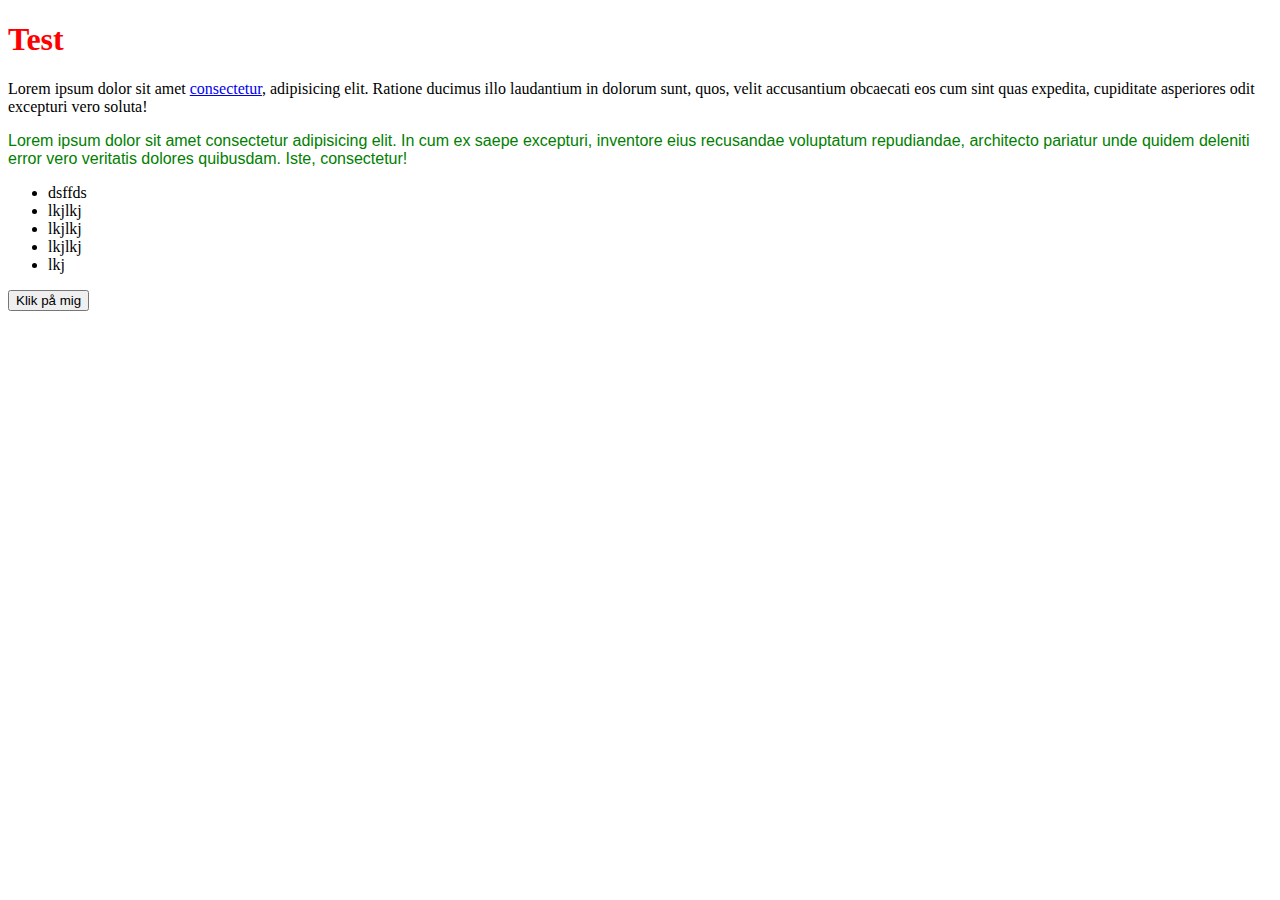
<file: startwebapp/index.html>
<!DOCTYPE html>
<html lang="en">
<head>
    <meta charset="UTF-8">
    <meta http-equiv="X-UA-Compatible" content="IE=edge">
    <meta name="viewport" content="width=device-width, initial-scale=1.0">
    <title>Document</title>
    <link rel="stylesheet" href="style.css">
</head>
<body>
    <h1 id="ov1">Test</h1>
    <p>Lorem ipsum dolor sit amet <a href="https://www.google.com">consectetur</a>, adipisicing elit. Ratione ducimus illo laudantium in dolorum sunt, quos, velit accusantium obcaecati eos cum sint quas expedita, cupiditate asperiores odit excepturi vero soluta!</p>
    <p id="p1">Lorem ipsum dolor sit amet consectetur adipisicing elit. In cum ex saepe excepturi, inventore eius recusandae voluptatum repudiandae, architecto pariatur unde quidem deleniti error vero veritatis dolores quibusdam. Iste, consectetur!</p>
    <ul>
        <li>dsffds</li>
        <li>lkjlkj</li>
        <li>lkjlkj</li>
        <li>lkjlkj</li>
        <li>lkj</li>
    </ul>

    <button id="b1">Klik på mig</button>
    <script src="app.js"></script>
</body>
</html>
</file>
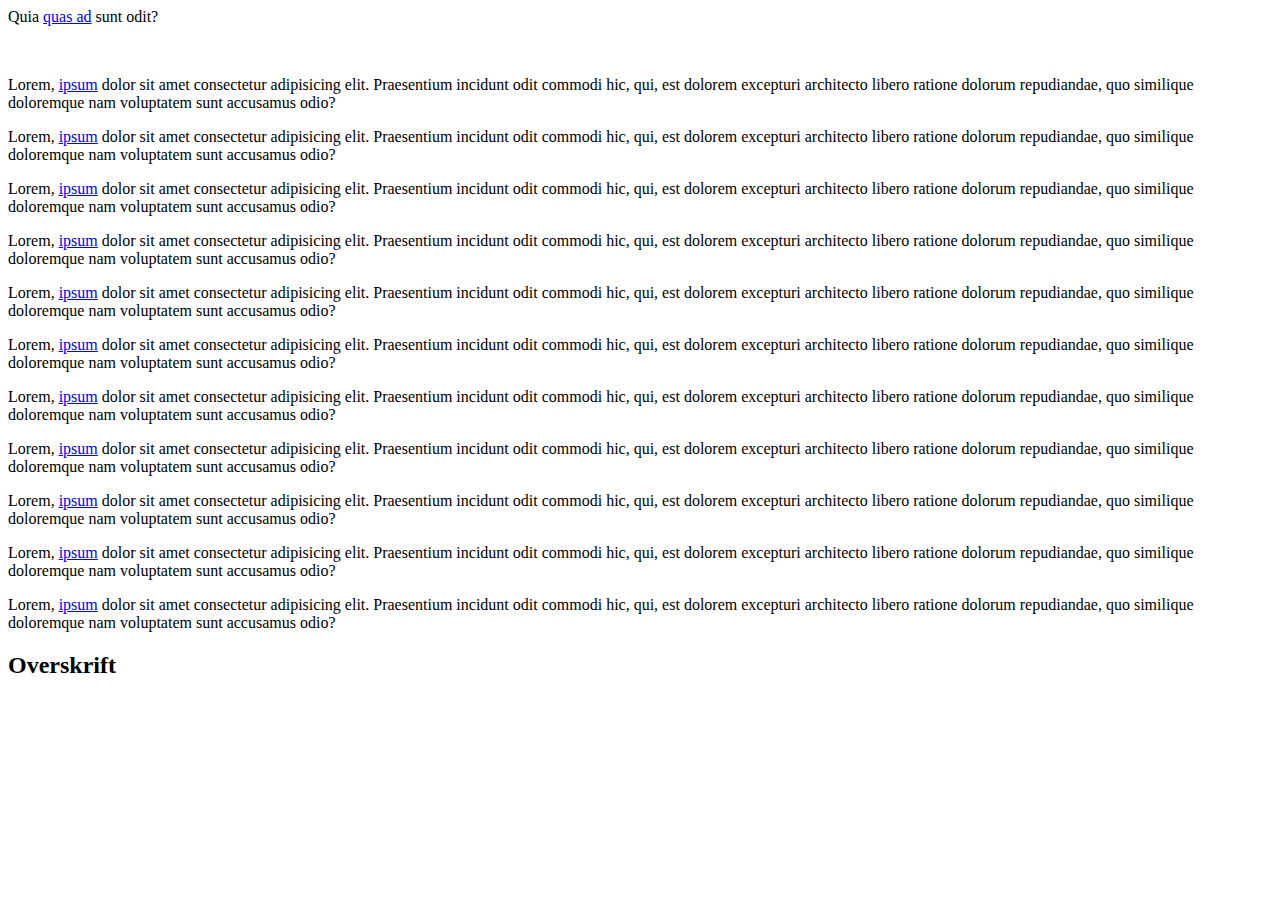
<file: test1.html>
<!DOCTYPE html>
<html lang="da">
  <head>
    <meta charset="UTF-8" />
    <meta http-equiv="X-UA-Compatible" content="IE=edge" />
    <meta name="viewport" content="width=device-width, initial-scale=1.0" />
    <title>Test</title>
    <style>
      #fed {
        font-weight: bold;
      }

      div {
        margin-bottom: 50px;
      }

      footer {
        display: block;
      }
    </style>
  </head>
  <body>
    <div>Quia <a href="#mitId">quas ad</a> sunt odit?</div>

    <p>
      Lorem, <a href="test2.html">ipsum</a> dolor sit amet consectetur
      adipisicing elit. Praesentium incidunt odit commodi hic, qui, est dolorem
      excepturi architecto libero ratione dolorum repudiandae, quo similique
      doloremque nam voluptatem sunt accusamus odio?
    </p>
    <p>
      Lorem, <a target="minGoole" href="https://www.google.dk">ipsum</a> dolor
      sit amet consectetur adipisicing elit. Praesentium incidunt odit commodi
      hic, qui, est dolorem excepturi architecto libero ratione dolorum
      repudiandae, quo similique doloremque nam voluptatem sunt accusamus odio?
    </p>
    <p>
      Lorem, <a target="minGoole" href="https://www.google.dk">ipsum</a> dolor
      sit amet consectetur adipisicing elit. Praesentium incidunt odit commodi
      hic, qui, est dolorem excepturi architecto libero ratione dolorum
      repudiandae, quo similique doloremque nam voluptatem sunt accusamus odio?
    </p>
    <p>
      Lorem, <a target="minGoole" href="https://www.google.dk">ipsum</a> dolor
      sit amet consectetur adipisicing elit. Praesentium incidunt odit commodi
      hic, qui, est dolorem excepturi architecto libero ratione dolorum
      repudiandae, quo similique doloremque nam voluptatem sunt accusamus odio?
    </p>
    <p>
      Lorem, <a target="minGoole" href="https://www.google.dk">ipsum</a> dolor
      sit amet consectetur adipisicing elit. Praesentium incidunt odit commodi
      hic, qui, est dolorem excepturi architecto libero ratione dolorum
      repudiandae, quo similique doloremque nam voluptatem sunt accusamus odio?
    </p>
    <p>
      Lorem, <a target="minGoole" href="https://www.google.dk">ipsum</a> dolor
      sit amet consectetur adipisicing elit. Praesentium incidunt odit commodi
      hic, qui, est dolorem excepturi architecto libero ratione dolorum
      repudiandae, quo similique doloremque nam voluptatem sunt accusamus odio?
    </p>
    <p>
      Lorem, <a target="minGoole" href="https://www.google.dk">ipsum</a> dolor
      sit amet consectetur adipisicing elit. Praesentium incidunt odit commodi
      hic, qui, est dolorem excepturi architecto libero ratione dolorum
      repudiandae, quo similique doloremque nam voluptatem sunt accusamus odio?
    </p>
    <p>
      Lorem, <a target="minGoole" href="https://www.google.dk">ipsum</a> dolor
      sit amet consectetur adipisicing elit. Praesentium incidunt odit commodi
      hic, qui, est dolorem excepturi architecto libero ratione dolorum
      repudiandae, quo similique doloremque nam voluptatem sunt accusamus odio?
    </p>
    <p>
      Lorem, <a target="minGoole" href="https://www.google.dk">ipsum</a> dolor
      sit amet consectetur adipisicing elit. Praesentium incidunt odit commodi
      hic, qui, est dolorem excepturi architecto libero ratione dolorum
      repudiandae, quo similique doloremque nam voluptatem sunt accusamus odio?
    </p>
    <p>
      Lorem, <a target="minGoole" href="https://www.google.dk">ipsum</a> dolor
      sit amet consectetur adipisicing elit. Praesentium incidunt odit commodi
      hic, qui, est dolorem excepturi architecto libero ratione dolorum
      repudiandae, quo similique doloremque nam voluptatem sunt accusamus odio?
    </p>
    <p>
      Lorem, <a target="minGoole" href="https://www.google.dk">ipsum</a> dolor
      sit amet consectetur adipisicing elit. Praesentium incidunt odit commodi
      hic, qui, est dolorem excepturi architecto libero ratione dolorum
      repudiandae, quo similique doloremque nam voluptatem sunt accusamus odio?
    </p>

    <h2 id="mitId">Overskrift</h2>
  </body>
</html>
</file>
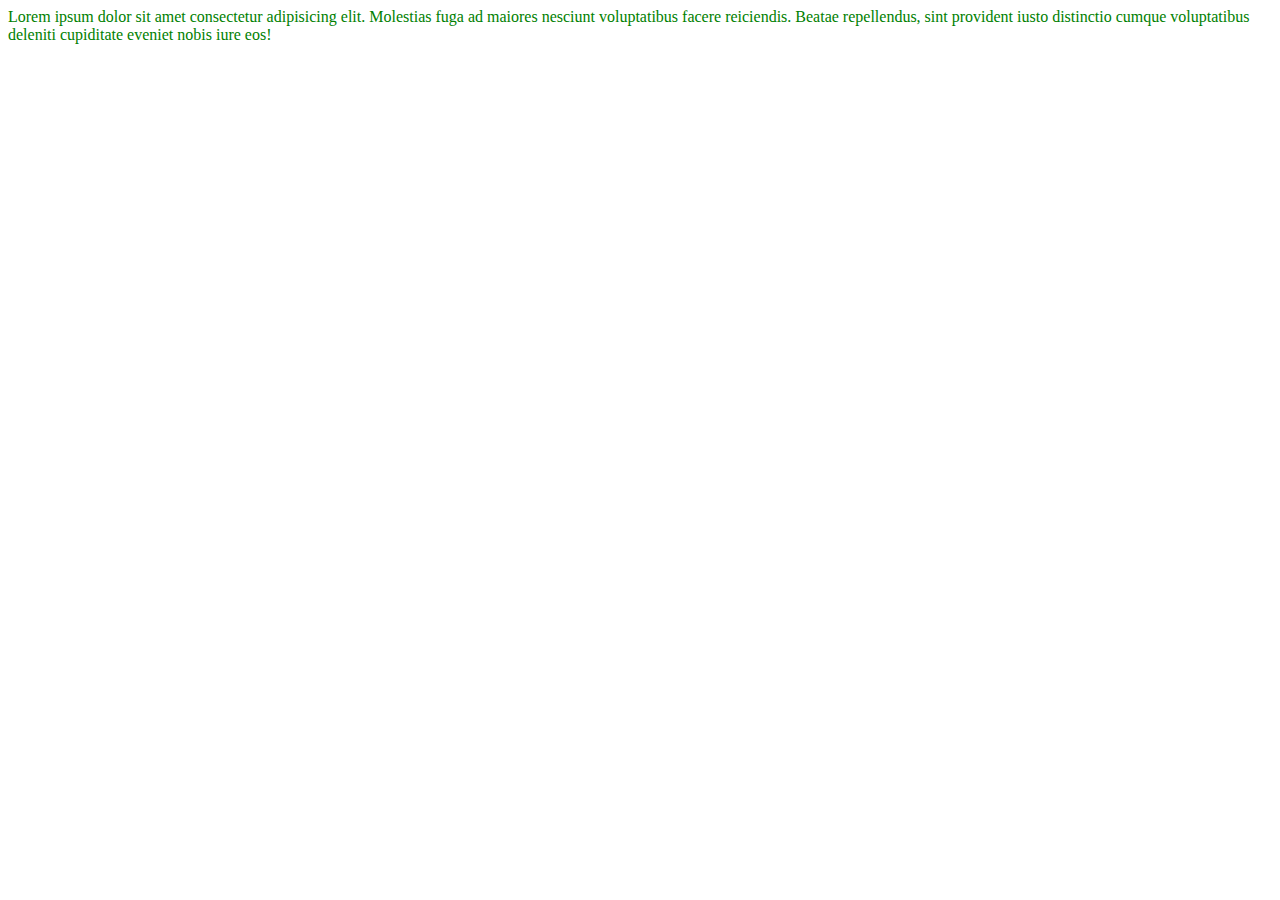
<file: test10.html>
<!DOCTYPE html>
<html lang="en">
  <head>
    <meta charset="UTF-8" />
    <meta http-equiv="X-UA-Compatible" content="IE=edge" />
    <meta name="viewport" content="width=device-width, initial-scale=1.0" />
    <title>Document</title>
    <style>
      div#qtype {
        color: black;
      }

      @media only screen and (min-width: 400px) {
        div#qtype {
          color: red;
        }
      }

      @media only screen and (min-width: 800px) {
        div#qtype {
          color: blue;
        }
      }

      @media only screen and (min-width: 1000px) {
        div#qtype {
          color: green;
        }
      }
    </style>
  </head>
  <body>
    <div id="qtype">
      Lorem ipsum dolor sit amet consectetur adipisicing elit. Molestias fuga ad
      maiores nesciunt voluptatibus facere reiciendis. Beatae repellendus, sint
      provident iusto distinctio cumque voluptatibus deleniti cupiditate eveniet
      nobis iure eos!
    </div>
  </body>
</html>
</file>
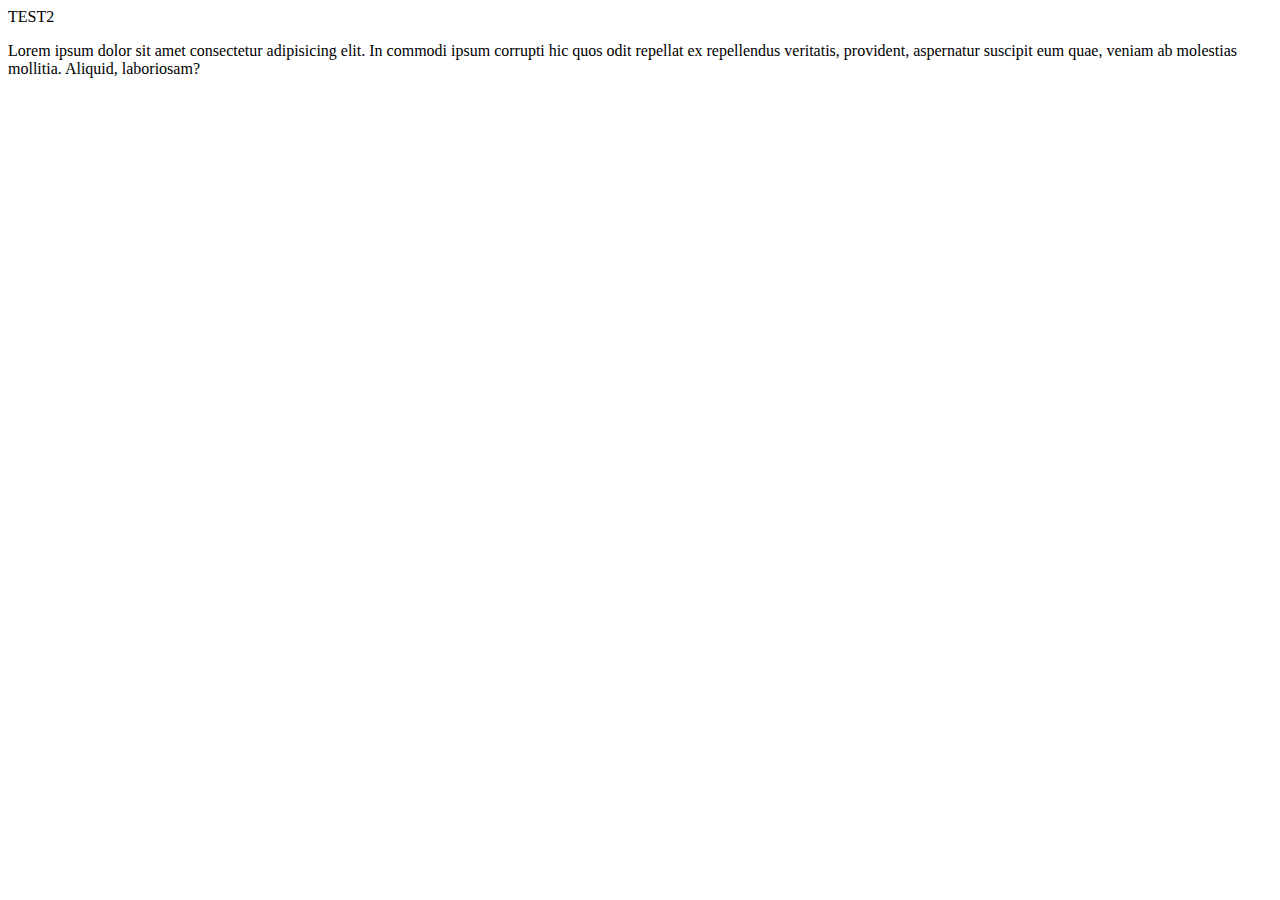
<file: test2.html>
<!DOCTYPE html>
<html lang="en">
  <head>
    <meta charset="UTF-8" />
    <meta http-equiv="X-UA-Compatible" content="IE=edge" />
    <meta name="viewport" content="width=device-width, initial-scale=1.0" />
    <title>Document</title>
    <link
      rel="stylesheet"
      href="https://www.borger.dk/dist/style/app.css?793b27cc3068f2c9b64b"
    />
  </head>
  <body>
    <h>TEST2</h>
    <p>
      Lorem ipsum <span class="læskdf">dolor</span> sit amet consectetur
      adipisicing elit. In commodi ipsum corrupti hic quos odit repellat ex
      repellendus veritatis, provident, aspernatur suscipit eum quae, veniam ab
      molestias mollitia. Aliquid, laboriosam?
    </p>
  </body>
</html>
</file>
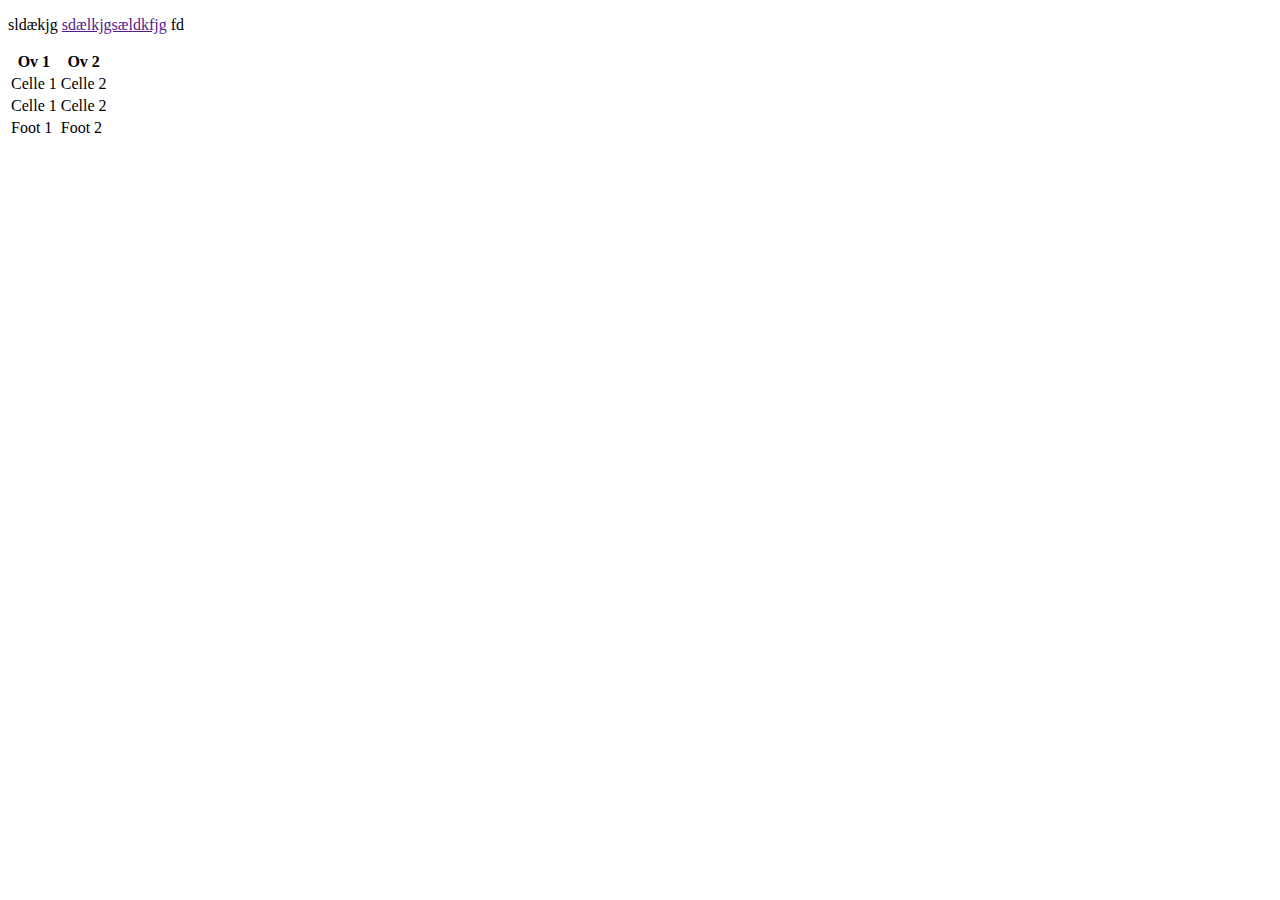
<file: test3.html>
<!DOCTYPE html>
<html lang="en">
  <head>
    <meta charset="UTF-8" />
    <meta http-equiv="X-UA-Compatible" content="IE=edge" />
    <meta name="viewport" content="width=device-width, initial-scale=1.0" />
    <title>Document</title>
  </head>
  <body>
    <p>sldækjg <a href="">sdælkjgsældkfjg</a> fd</p>
    <table>
      <thead>
        <tr>
          <th>Ov 1</th>
          <th>Ov 2</th>
        </tr>
      </thead>
      <tbody>
        <tr>
          <td>Celle 1</td>
          <td>Celle 2</td>
        </tr>
        <tr>
          <td>Celle 1</td>
          <td>Celle 2</td>
        </tr>
      </tbody>
      <tfoot>
        <tr>
          <td>Foot 1</td>
          <td>Foot 2</td>
        </tr>
      </tfoot>
    </table>
  </body>
</html>
</file>
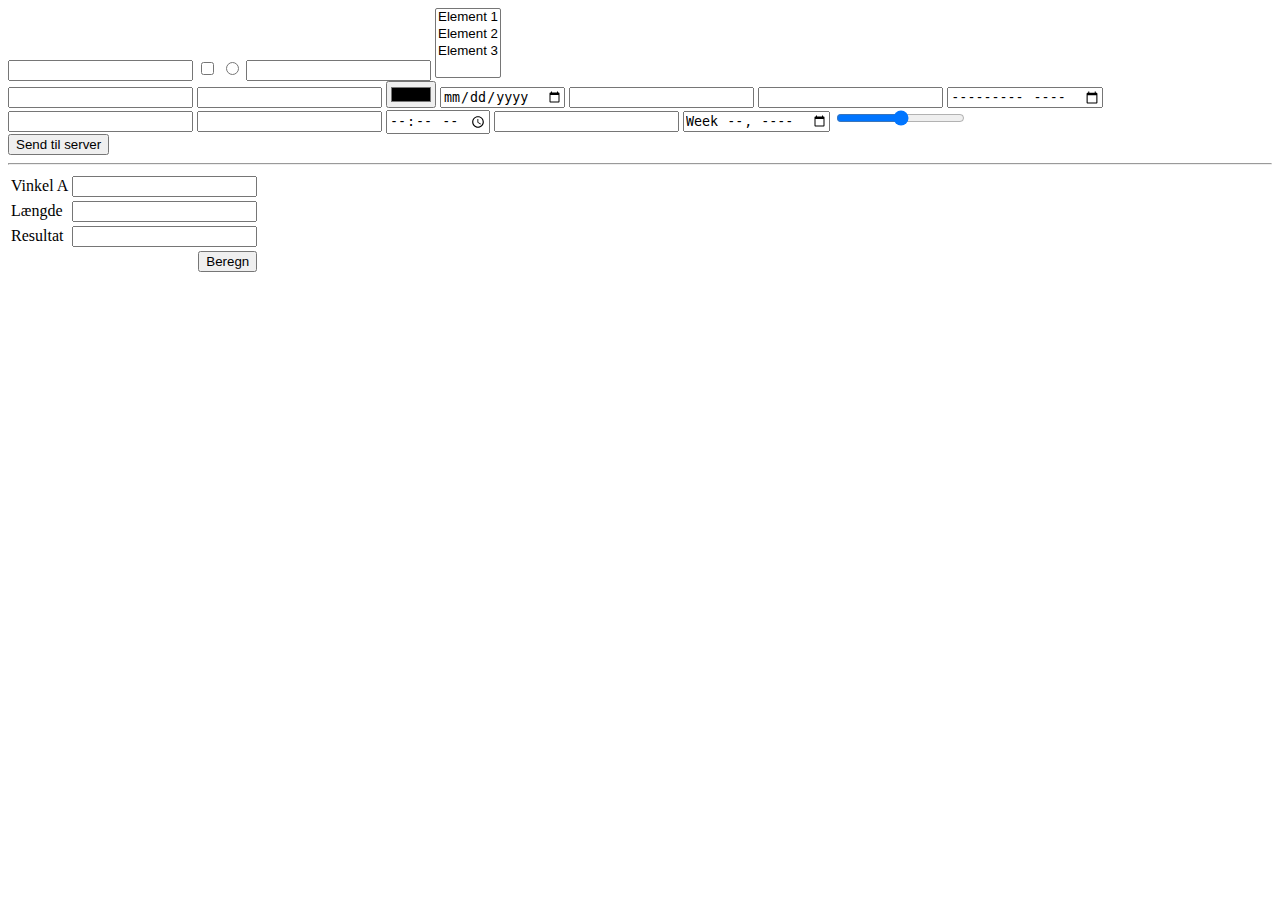
<file: test4.html>
<!DOCTYPE html>
<html lang="en">
  <head>
    <meta charset="UTF-8" />
    <meta http-equiv="X-UA-Compatible" content="IE=edge" />
    <meta name="viewport" content="width=device-width, initial-scale=1.0" />
    <title>Document</title>
  </head>
  <body>
    <form action="http://webdemo.cronberg.dk/posttome" method="post">
      <input type="text" value="" id="txtNavn" name="navn" />
      <input type="checkbox" name="checkbox1" />
      <input type="radio" name="rado1" />
      <input type="password" name="pw" />
      <input type="hidden" value="1" />
      <select name="lst" multiple>
        <option>Element 1</option>
        <option>Element 2</option>
        <option>Element 3</option>
      </select>
      <div>
        <input type="text" />
        <input type="number" />
        <input type="color" />
        <input type="date" />
        <input type="datetime" />
        <input type="email" />
        <input type="month" />
        <input type="search" />
        <input type="tel" />
        <input type="time" />
        <input type="url" />
        <input type="week" />
        <input type="range" />
      </div>
      <input type="submit" value="Send til server" />
    </form>

    <hr />

    <table>
      <tr>
        <td>Vinkel A</td>
        <td>
          <input style="text-align: right" type="text" id="t1" />
        </td>
      </tr>
      <tr>
        <td>Længde</td>
        <td>
          <input type="text" id="l1" />
        </td>
      </tr>
      <tr>
        <td>Resultat</td>
        <td>
          <input type="text" id="t3" />
        </td>
      </tr>

      <tr>
        <td></td>
        <td align="right">
          <button id="btn">Beregn</button>
        </td>
      </tr>
    </table>

    <script>
      document.getElementById("btn").onclick = function () {
        document.getElementById("t3").value = "11";
      };
    </script>
  </body>
</html>
</file>
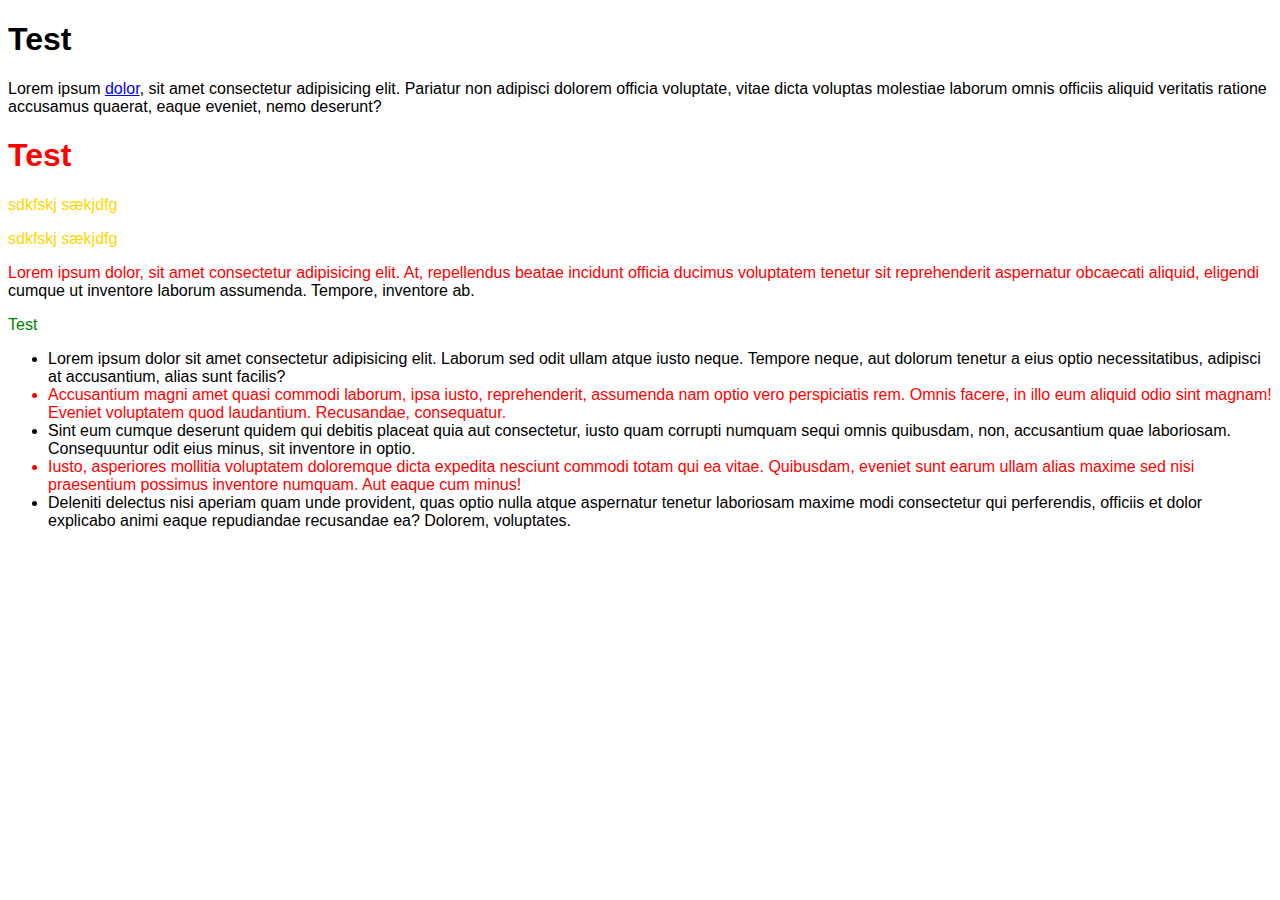
<file: test6.html>
<!DOCTYPE html>
<html lang="en">
  <head>
    <meta charset="UTF-8" />
    <meta http-equiv="X-UA-Compatible" content="IE=edge" />
    <meta name="viewport" content="width=device-width, initial-scale=1.0" />
    <title>Document</title>
    <link rel="stylesheet" href="style1.css" />
  </head>
  <body>
    <h1>Test</h1>
    <p>
      Lorem ipsum <a href="#">dolor</a>, sit amet consectetur adipisicing elit.
      Pariatur non adipisci dolorem officia voluptate, vitae dicta voluptas
      molestiae laborum omnis officiis aliquid veritatis ratione accusamus
      quaerat, eaque eveniet, nemo deserunt?
    </p>
    <div>
      <h1 id="minK">Test</h1>
    </div>
    <p class="r">sdkfskj sækjdfg</p>
    <p class="r">sdkfskj sækjdfg</p>

    <p id="minP">
      Lorem ipsum dolor, sit amet consectetur adipisicing elit. At, repellendus
      beatae incidunt officia ducimus voluptatem tenetur sit reprehenderit
      aspernatur obcaecati aliquid, eligendi cumque ut inventore laborum
      assumenda. Tempore, inventore ab.
    </p>

    <div id="d1">
      <span id="s1" class="c1"> Test </span>
    </div>

    <ul>
      <li>
        Lorem ipsum dolor sit amet consectetur adipisicing elit. Laborum sed
        odit ullam atque iusto neque. Tempore neque, aut dolorum tenetur a eius
        optio necessitatibus, adipisci at accusantium, alias sunt facilis?
      </li>
      <li>
        Accusantium magni amet quasi commodi laborum, ipsa iusto, reprehenderit,
        assumenda nam optio vero perspiciatis rem. Omnis facere, in illo eum
        aliquid odio sint magnam! Eveniet voluptatem quod laudantium.
        Recusandae, consequatur.
      </li>
      <li>
        Sint eum cumque deserunt quidem qui debitis placeat quia aut
        consectetur, iusto quam corrupti numquam sequi omnis quibusdam, non,
        accusantium quae laboriosam. Consequuntur odit eius minus, sit inventore
        in optio.
      </li>
      <li>
        Iusto, asperiores mollitia voluptatem doloremque dicta expedita nesciunt
        commodi totam qui ea vitae. Quibusdam, eveniet sunt earum ullam alias
        maxime sed nisi praesentium possimus inventore numquam. Aut eaque cum
        minus!
      </li>
      <li>
        Deleniti delectus nisi aperiam quam unde provident, quas optio nulla
        atque aspernatur tenetur laboriosam maxime modi consectetur qui
        perferendis, officiis et dolor explicabo animi eaque repudiandae
        recusandae ea? Dolorem, voluptates.
      </li>
    </ul>
    <cronberg-dice cheat="false" debug="false" value="1"></cronberg-dice>
    <script src="https://devcronberg.github.io/WebComponentDemo/dice.js"></script>
  </body>
</html>
</file>
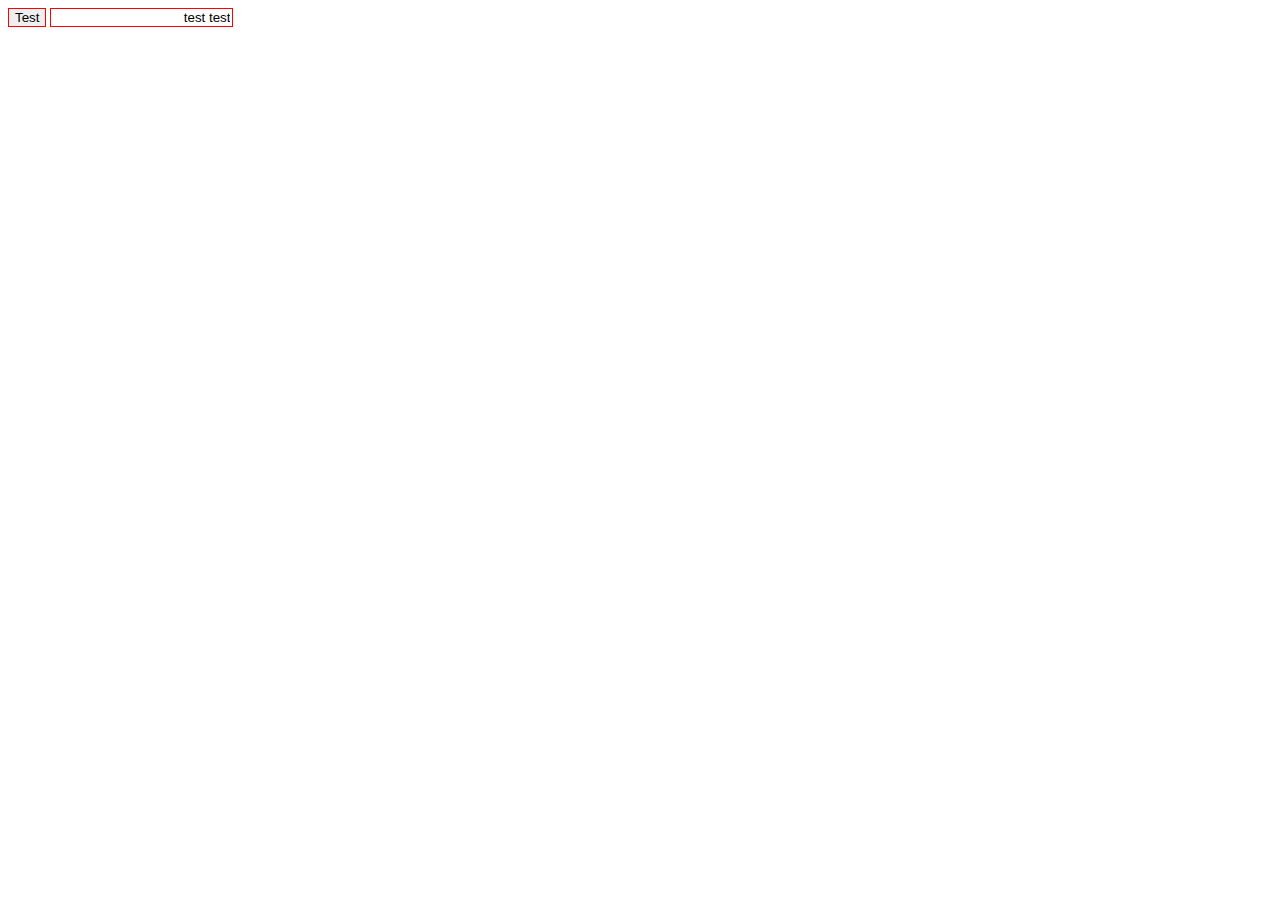
<file: test9.html>
<!DOCTYPE html>
<html lang="en">
  <head>
    <meta charset="UTF-8" />
    <meta name="viewport" content="width=device-width, initial-scale=1.0" />
    <meta http-equiv="X-UA-Compatible" content="ie=edge" />
    <title>Holy Grale</title>
    <style>
      input,
      button {
        font-family: "Segoe UI", Tahoma, Geneva, Verdana, sans-serif;
        text-align: right;
        border: 1px solid red;
      }
    </style>
  </head>
  <body>
    <button>Test</button>
    <input type="text" name="" id="" value="test test" />
  </body>
</html>
</file>
<file: startwebapp/style.css>
h1{
    color: red;
}

p#p1{
    font-family: 'Segoe UI', Tahoma, Geneva, Verdana, sans-serif;
    color: green;
}
</file>
<file: style1.css>
body {
  font-family: Verdana, Geneva, Tahoma, sans-serif;
}
div h1#minK {
  color: red;
}

p.r {
  color: gold;
}

a:hover {
  color: gold;
}

ul li:nth-child(even) {
  color: red;
}

p#minP::first-line {
  color: red;
}

div#d1 span#s1 {
  /* VINDER */
  color: green;
}

/* 2 elementer =  002 */

div span {
  color: red;
}

/* 1 klasse, 2 elementer =  012 */

div span.c1 {
  color: blue;
}

/* 1 klasse, 1 id, 2 elementer =  112 */

div#d1 span.c1 {
  color: pink;
}
</file>
